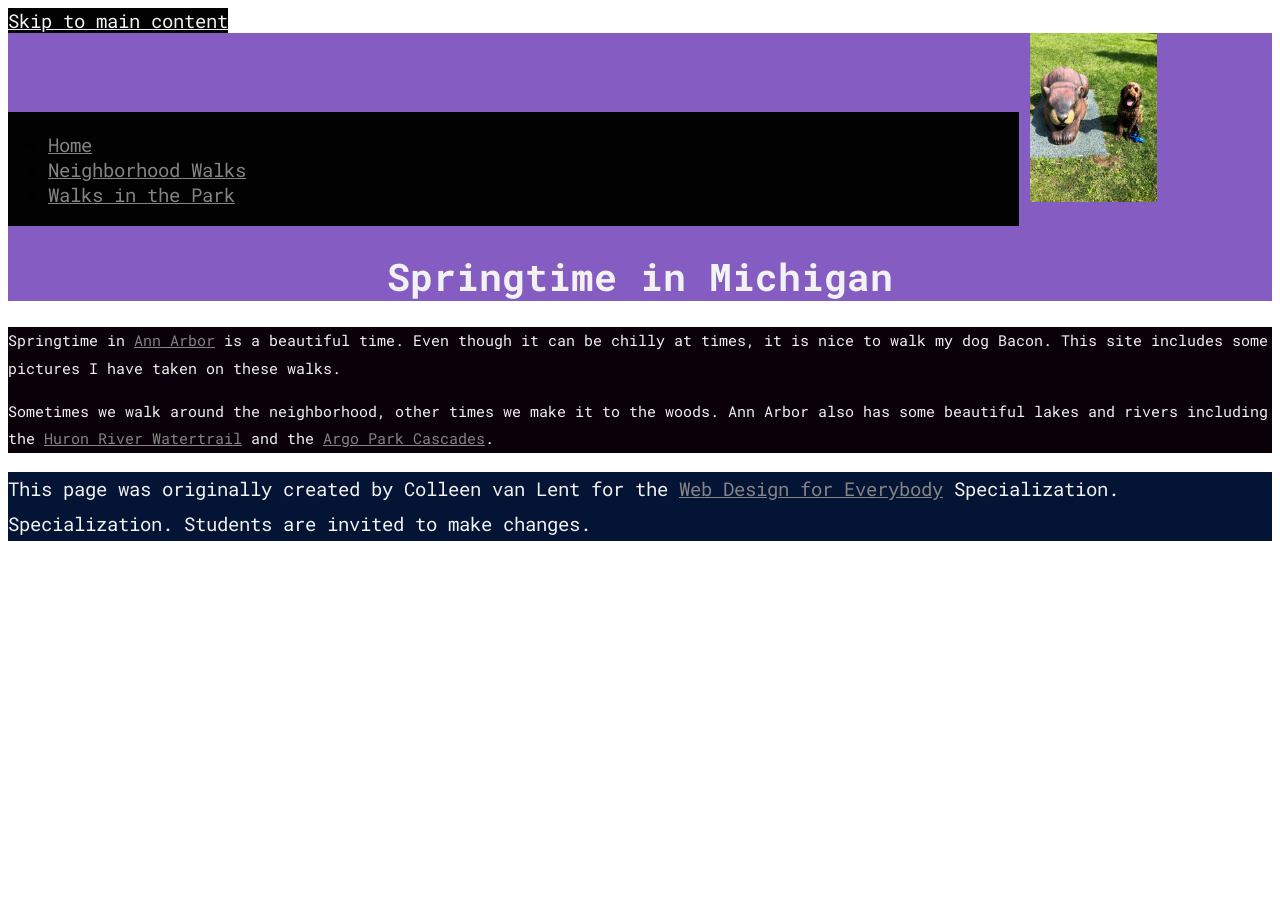
<file: index.html>
<!DOCTYPE html>
<html lang="en">

<head>
  <meta charset="utf-8">
  <meta name="viewport" content="width=device-width">
  <title>Springtime In Michigan</title>
  <!-- Link to Google Fonts -->
  <style>
    @import url('https://fonts.googleapis.com/css2?family=Roboto+Mono:wght@100..700&display=swap');
  </style>
  <!-- You will need to link to the CSS file -->
  <link rel="stylesheet" href="css/style.css">
</head>

<body>
  <!-- Skip to main anchor -->
  <a href="#main-content" class="skip-link">Skip to main content</a>

  <header>
    <nav>
      <ul>
        <li><a href="index.html">Home</a></li>
        <li><a href="neighborhood.html">Neighborhood Walks</a></li>
        <li><a href="parks.html">Walks in the Park</a></li>
      </ul>
    </nav>
    <img src="images/BaconGallupPark.jpg" width="200" alt="Brown Labradoodle sitting next to a statue.">
    <h1>Springtime in Michigan</h1>
  </header>
  <main id="main-content">
    <p>Springtime in <a href="https://www.michigan.org/city/ann-arbor">Ann Arbor</a> is a beautiful time. Even though
      it can be chilly at times, it is nice to walk my dog Bacon. This site includes some pictures I have taken on
      these walks. </p>

    <p>Sometimes we walk around the neighborhood, other times we make it to the woods. Ann Arbor also has some
      beautiful lakes and rivers including the <a
        href="https://www.annarbor.org/things-to-do/recreation-outdoors/huron-river/">Huron River Watertrail</a> and
      the <a href="https://www.a2gov.org/departments/Parks-Recreation/parks-places/argo/pages/default.aspx">Argo Park
        Cascades</a>.</p>

  </main>
  <footer>
    <p>This page was originally created by Colleen van Lent for the <a
        href="https://www.coursera.org/specializations/web-design"> Web Design for Everybody</a> Specialization.
      Specialization. Students are invited to make changes.</p>
  </footer>

</body>


</html>
</file>
<file: css/style.css>
/* Modify font-family & font-size properties */
body {
  font-family: "Roboto Mono", monospace, sans-serif;
  font-size: 120%;
}

/* Modify background color property */
header {
  background-color: #855dc2;
}

.skip-link {
  color: #f2f2f2;
  background-color: #020202;
}

/* Modify background color property */
/* Add inline-block display and width */
nav {
  display: inline-block;
  width: 80%;
  background-color: #020202;
}

/* Use descendant selector to style the only img */
header img {
  width: 10%;
}

/* Modify background color & font-size properties */
main {
  background-color: #090009;
  font-size: 80%;
}
/* Grid images width of 100% */
main > img {
  width: 100%;
}

#main-content > img {
  width: 100%;
}

/* NBHD-WALKS two column grid */
.grid {
  display: grid;
  grid-template-columns: 40% 40%;
  justify-content: space-around;
  align-items: start;
  row-gap: 20px;
}

.grid img {
  width: 100%;
}

/* Walks in the Parks Flexbox */
.flex {
  display: flex;
  flex-wrap: wrap;
  justify-content: space-around;
}

.flex img {
  opacity: 0.75;
}

img:hover,
img:focus {
  opacity: 1;
  border: 2px solid #f2f2f2;
}

/* Modify background color property */
footer {
  background-color: #041434;
}

/* Modify display & width properties */
/* li {
  display: inline-block;
  width: 25%;
  text-align: center;
} */

/* Modify text alignment, font family, and color properties */
h1 {
  text-align: center;
  font-family: "Roboto Mono", monospace, sans-serif;
  color: #f2f2f2;
}

/* Modify line height property */
p {
  line-height: 1.8;
  color: #f2f2f2;
}

/* Modify link styles */
a {
  color: #858484;
  text-decoration: underline;
}
</file>
